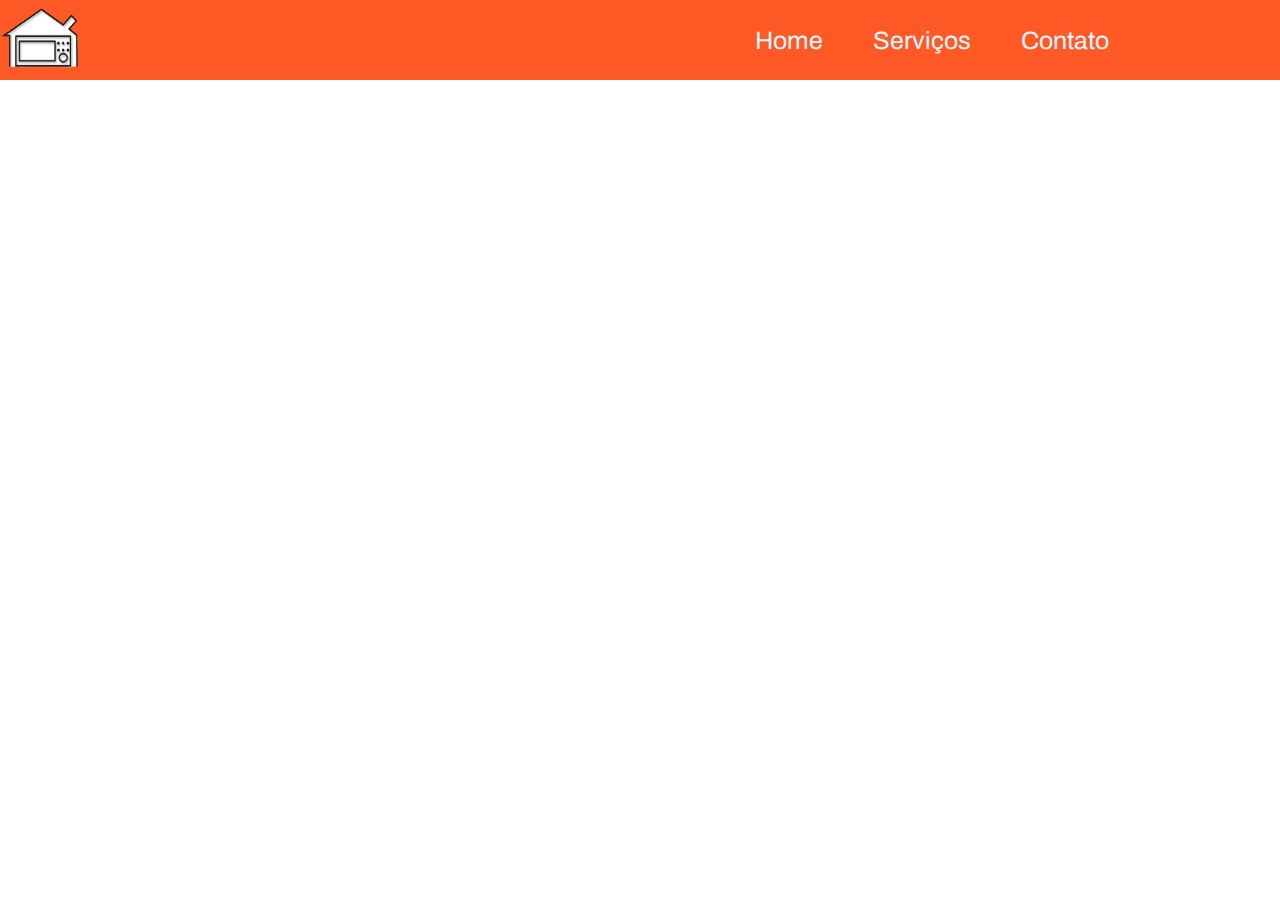
<file: templates/index.html>
<!DOCTYPE html>
<html lang="pt-BR">
<head>
    <meta charset="UTF-8">
    <meta name="viewport" content="width=device-width, initial-scale=1.0">
    <link rel="stylesheet" href="/static/css/indexstyle.css">
    <title>Casa do Microondas</title>
</head>
<body>
<header>
    <div class="header">
        <img class="logo" src="/static/assets/icone-logo.png" alt="Logo">
        <nav class="paginas">
            <a class="home" href="/templates/home.html">Home</a>
            <a class="servicos" href="/templates/servicos.html">Serviços</a>
            <a class="contato" href="/templates/contato.html">Contato</a>
        </nav>
    </div>
</header>
</body>
</html>
</file>
<file: static/css/indexstyle.css>
@font-face {
    font-family: 'Archivo';
    src: url(/static/assets/font/Archivo/Archivo-VariableFont_wdth,wght.ttf);
}

* {
    font-family: 'Archivo', 'Open Sans', sans-serif;
    font-size: 16px;
}

body, html {
    margin: 0;
    padding: 0;
}

.header {
    display: flex;
    width: 100%;
    margin: 0;
    gap: 75vh;
    height: 80px;
    background-color: #ff5926;
    align-items: center;
}

.paginas {
    display: flex;
    gap: 50px;
    height: 80px;
    justify-content: center;
    align-items: center;
}

.logo {
    display: flex;
    width: 80px;
    height: 70px;
    
}

.home, .servicos, .contato {
    color: aliceblue;
    font-size: 25px;
    cursor: pointer;
    transition: color 0.5s;
    display: flex;
    align-items: center;
    text-decoration: none;
}

.home:hover, .servicos:hover, .contato:hover {
    color: black;
}
</file>
